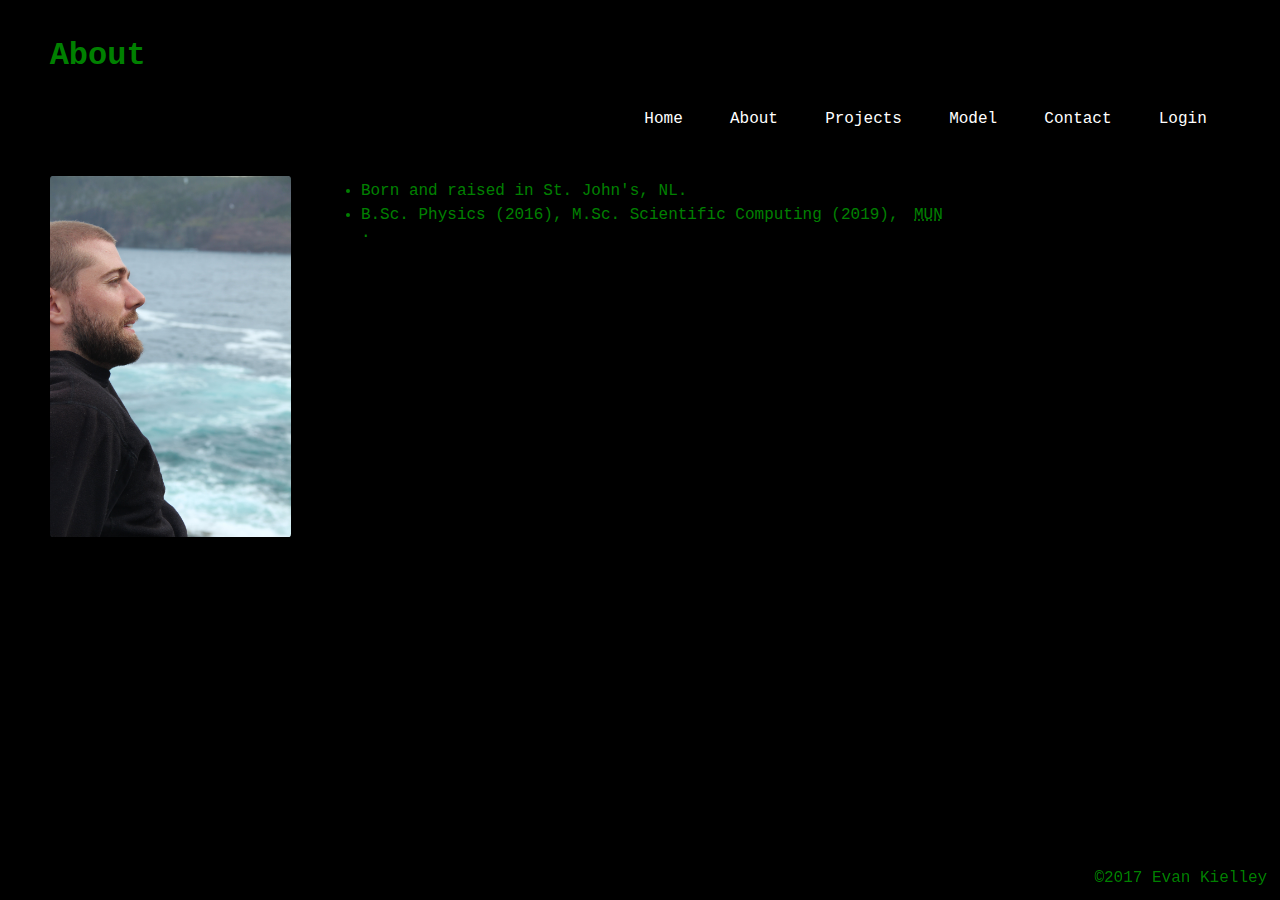
<file: about.html>
<!DOCTYPE html>
<html>
<head>
    <title>About</title>
    <link href='css/styles.css' type='text/css' rel='stylesheet' />
</head>
<body>
    <header>
        <h1>About</h1>
        <nav>
            <a href='login.html'>Login</a>
            <a href='contact.html'>Contact</a>
            <a href='model.html'>Model</a>
            <a href='projects.html'>Projects</a>
            <a href='about.html'>About</a>
            <a href='index.html'>Home</a>
        </nav>
    </header>
    <figure>
        <img src='images/OceanPortrait-min.JPG' alt='OceanPortrait' 
        style='float:left; width:400; padding:20 50 20 0'/>
    </figure>
    <p>
        <ul style='float:left;padding:50'>
            <li>Born and raised in St. John's, NL.</li>
            <li>B.Sc. Physics (2016), M.Sc. Scientific Computing (2019), 
                <acronym title='Memorial University of Newfoundland'>MUN
                </acronym>.</li>
        </ul>
    </p>
    <footer>
        &copy;2017 Evan Kielley
    </footer>
</body>
</html>
</file>
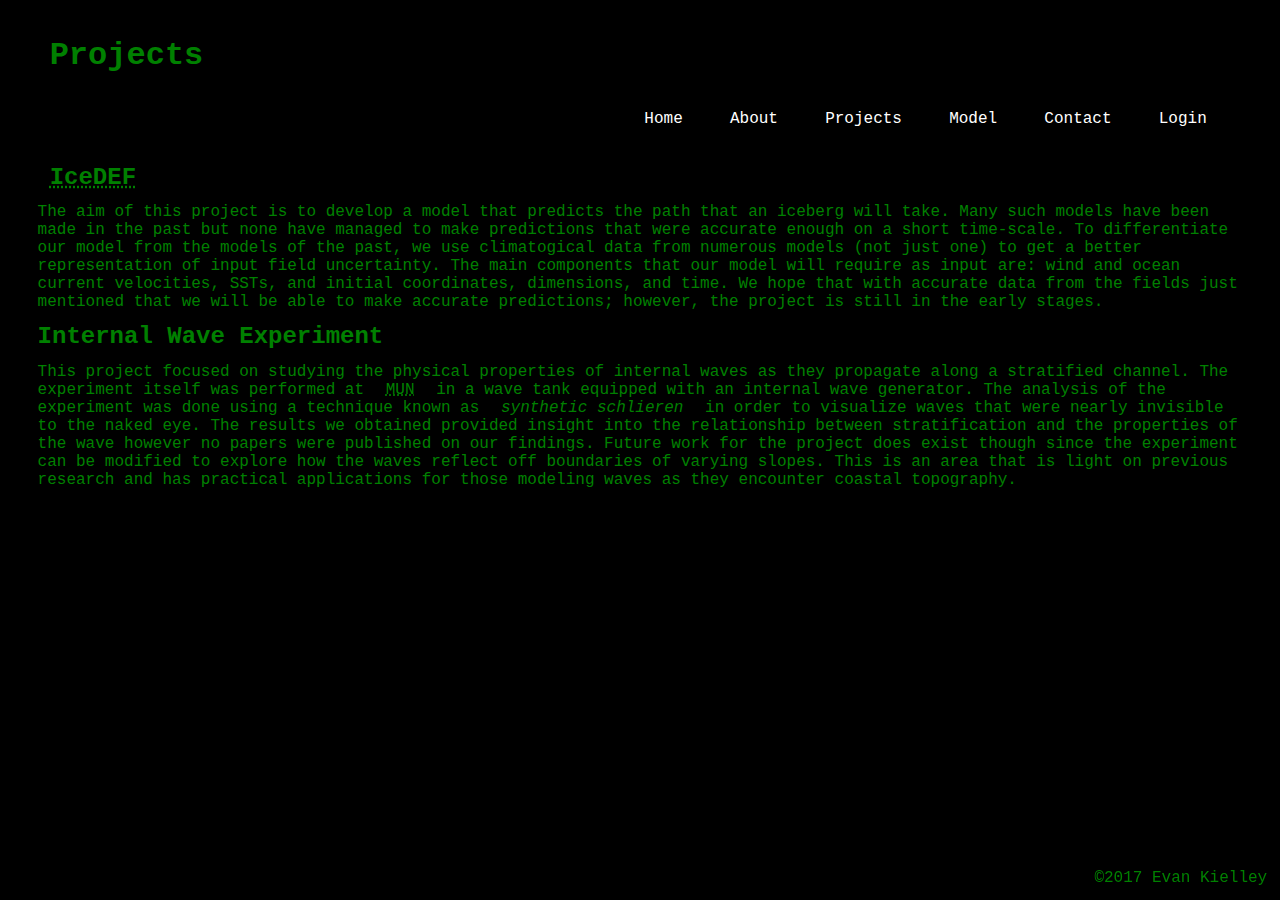
<file: projects.html>
<!DOCTYPE html>
<html>
<head>
    <title>Projects</title>
    <link href='css/styles.css' type='text/css' rel='stylesheet'/>
</head>
<body>
    <header>
        <h1>Projects</h1>
        <nav>
            <a href='login.html'>Login</a>
            <a href='contact.html'>Contact</a>
            <a href='model.html'>Model</a>
            <a href='projects.html'>Projects</a>
            <a href='about.html'>About</a>
            <a href='index.html'>Home</a>
        </nav>
    </header>

    <h2><acronym title='Iceberg Drift Ensemble Forecasting'>
        IceDEF
    </acronym></h2>
    <p>The aim of this project is to develop a model that predicts the
    path that an iceberg will take. Many such models have been made in
    the past but none have managed to make predictions that were 
    accurate enough on a short time-scale. To differentiate our model
    from the models of the past, we use climatogical data from 
    numerous models (not just one) to get a better representation of
    input field uncertainty. The main components that our model will 
    require as input are: wind and ocean current velocities, SSTs, 
    and initial coordinates, dimensions, and time. We hope that with 
    accurate data from the fields just mentioned that we will be able 
    to make accurate predictions; however, the project is still in the
    early stages.</p>

    <h2>Internal Wave Experiment</h2>
    <p>This project focused on studying the physical properties of 
    internal waves as they propagate along a stratified channel. The 
    experiment itself was performed at <acronym title='Memorial 
    University of Newfoundland'>MUN</acronym> in a wave tank equipped 
    with an internal wave generator. The analysis of the experiment was
    done using a technique known as <em>synthetic schlieren</em> in 
    order to visualize waves that were nearly invisible to the naked 
    eye. The results we obtained provided insight into the relationship
    between stratification and the properties of the wave however no 
    papers were published on our findings. Future work for the project 
    does exist though since the experiment can be modified to explore 
    how the waves reflect off boundaries of varying slopes. This is an 
    area that is light on previous research and has practical 
    applications for those modeling waves as they encounter coastal 
    topography.</p>
    
    <footer>
        &copy;2017 Evan Kielley
    </footer>
</body>
</html>
</file>
<file: css/styles.css>
@import url('header.css');
@import url('nav.css');
@import url('figures.css');
@import url('form.css');
@import url('feedback.css');
@import url('footer.css');

*
{
    font-family: courier;
    color: green;
    background-color: black;
    margin: 1%;
}
</file>
